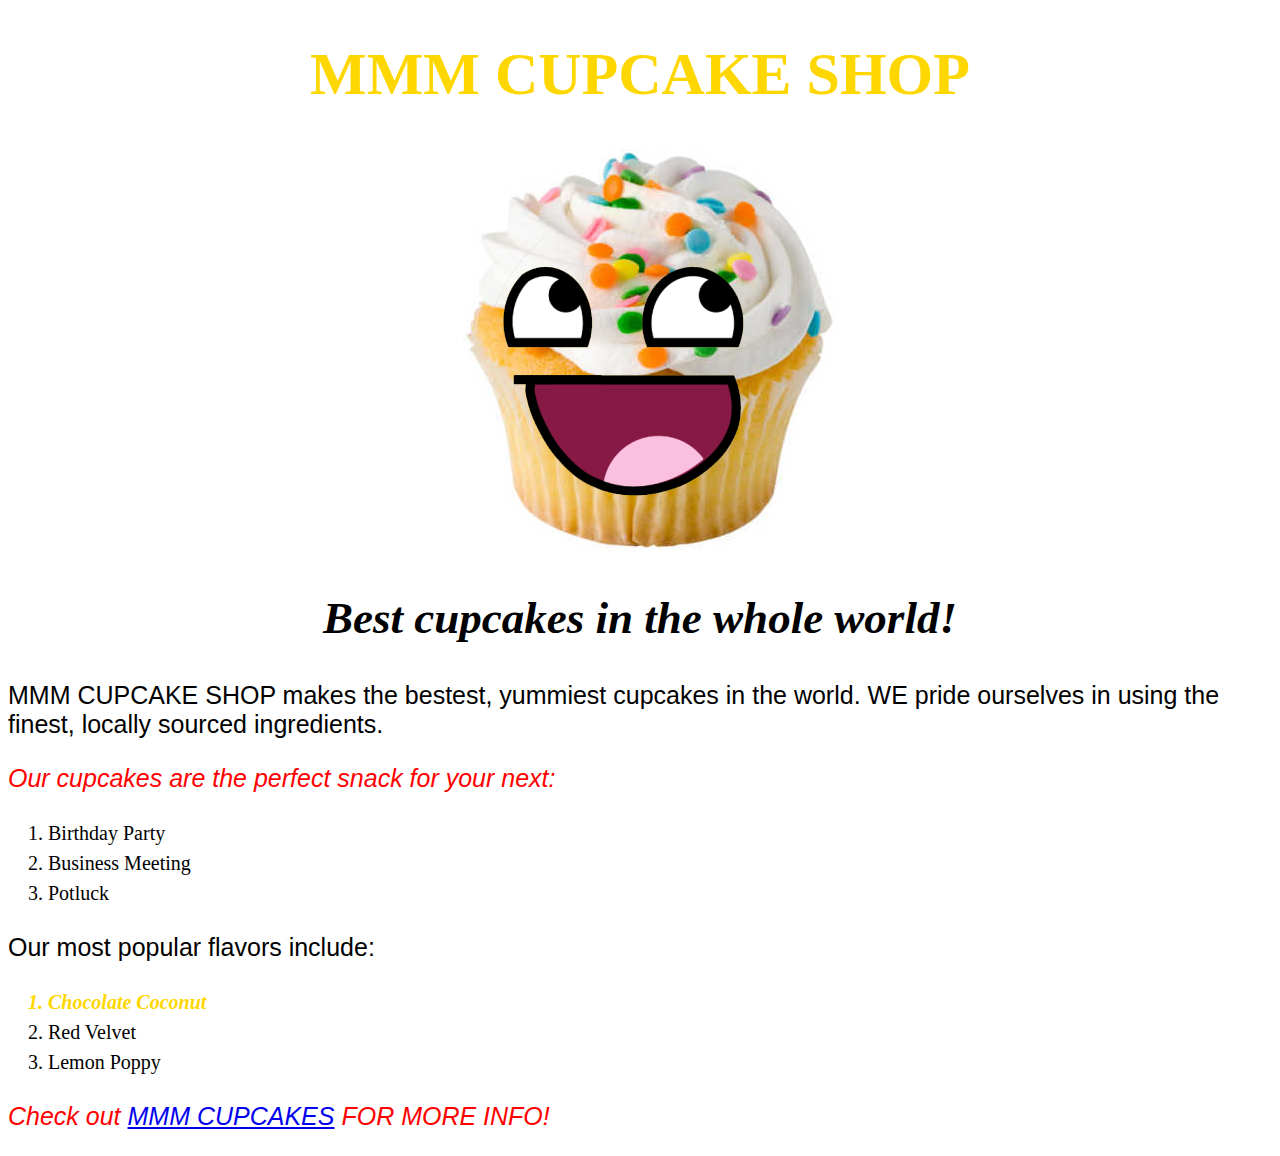
<file: index.html>
<!DOCTYPE html>
<html>
  <head>
    <link href="css/cupcake-styles.css" rel="stylesheet" type="text/css">
    <title> MMMMMMM </title>
  </head>
  <body>
    <h1>MMM CUPCAKE SHOP</h1>
    <img src="Awesome Cupcake.png" alt="Cute cupcake." class="center">
    <h2>Best cupcakes in the whole world!</h2>

    <p class=intro> MMM CUPCAKE SHOP makes the bestest, yummiest cupcakes in the world. WE pride ourselves in using the finest, locally sourced ingredients.</p>

    <p class=flashy>Our cupcakes are the perfect snack for your next:</p>
    <ol>
      <li>Birthday Party</li>
      <li>Business Meeting</li>
      <li>Potluck</li>
    </ol>

    <p>Our most popular flavors include:</p>
    <ol>
      <li class=best>Chocolate Coconut </li>
      <li>Red Velvet</li>
      <li>Lemon Poppy</li>
    </ol>

<p class=flashy>Check out <a href="http://www.mmmcupcakes.com/">MMM CUPCAKES</a> FOR MORE INFO!</p>

</html>
</file>
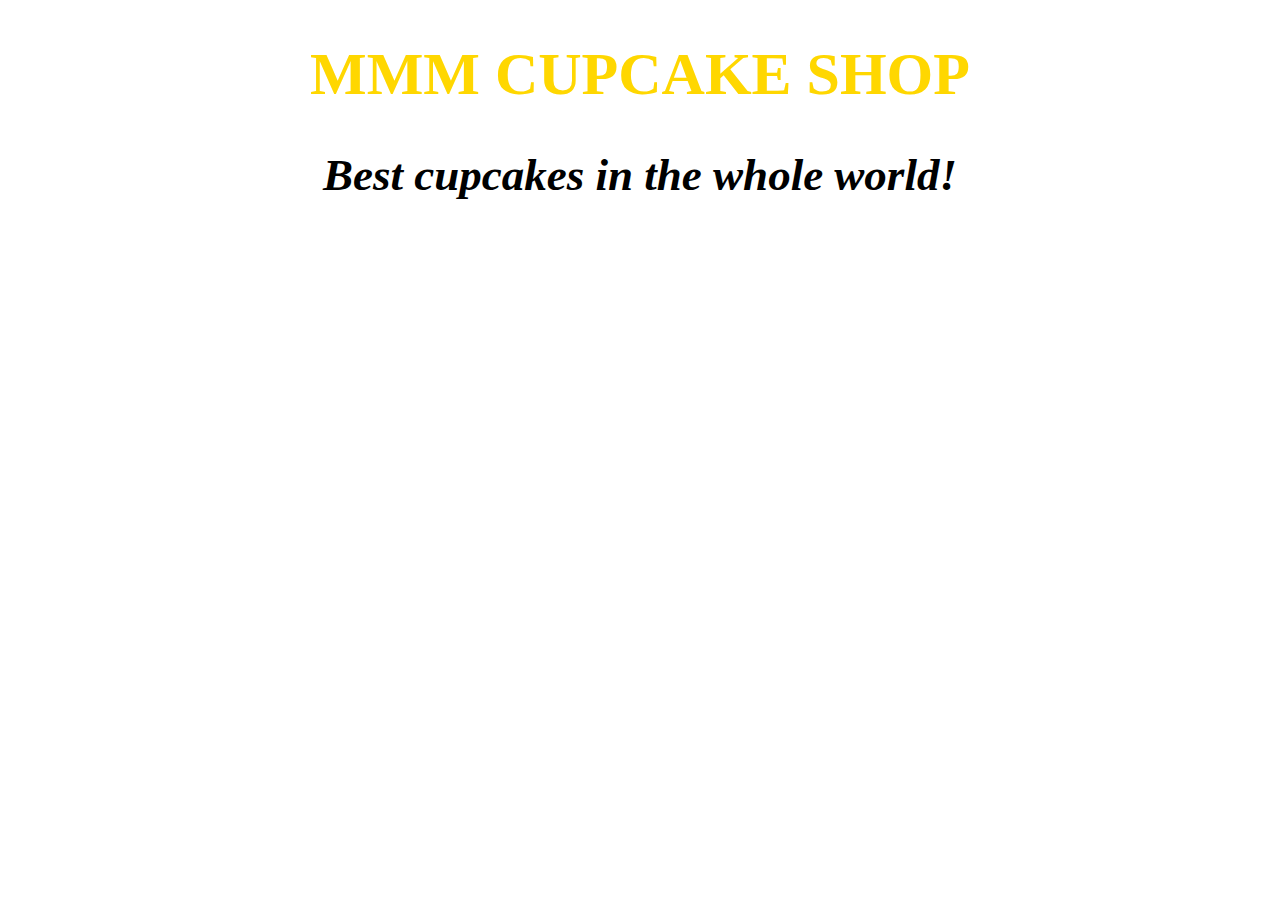
<file: cupcakes.html>
<!DOCTYPE html>
<html>
  <head>
    <link href="css/cupcake-styles.css" rel="stylesheet" type="text/css">
    <title> MMMMMMM </title>
  </head>
  <body>
    <h1>MMM CUPCAKE SHOP</h1>
    <h2>Best cupcakes in the whole world!</h2>

</html>
</file>
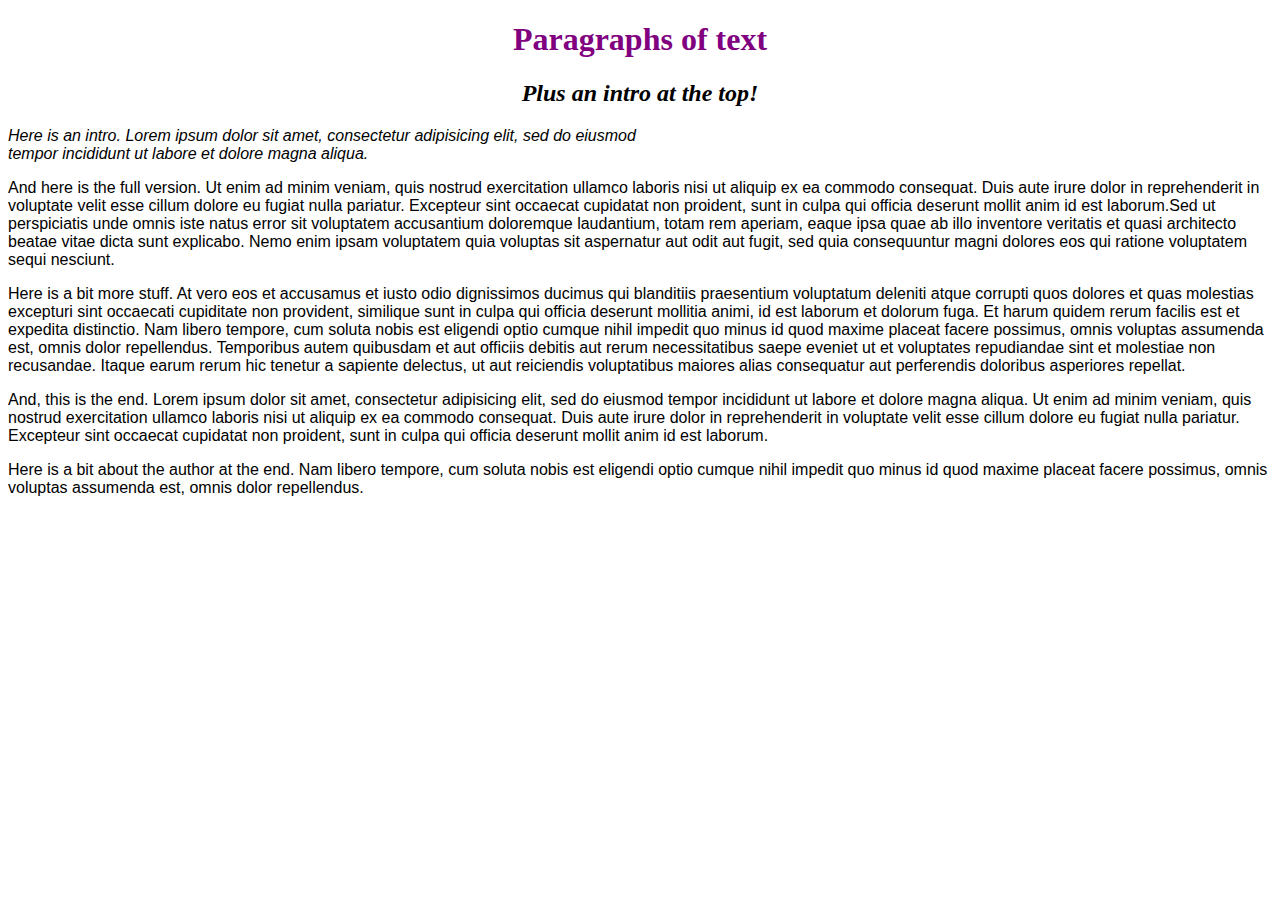
<file: new_page.html>
<!DOCTYPE html>
<html>
  <head>
    <link href="css/new-stlyes.css" rel="stylesheet" type="text/css">
    <title>Paragraphs!</title>
  </head>
  <body>
    <h1>Paragraphs of text</h1>
    <h2>Plus an intro at the top!</h2>

    <p class="intro"> Here is an intro. Lorem ipsum dolor sit amet, consectetur adipisicing elit, sed do eiusmod tempor incididunt ut labore et dolore magna aliqua.</p>

    <p>And here is the full version. Ut enim ad minim veniam, quis nostrud exercitation ullamco laboris nisi ut aliquip ex ea commodo consequat. Duis aute irure dolor in reprehenderit in voluptate velit esse cillum dolore eu fugiat nulla pariatur. Excepteur sint occaecat cupidatat non proident, sunt in culpa qui officia deserunt mollit anim id est laborum.Sed ut perspiciatis unde omnis iste natus error sit voluptatem accusantium doloremque laudantium, totam rem aperiam, eaque ipsa quae ab illo inventore veritatis et quasi architecto beatae vitae dicta sunt explicabo. Nemo enim ipsam voluptatem quia voluptas sit aspernatur aut odit aut fugit, sed quia consequuntur magni dolores eos qui ratione voluptatem sequi nesciunt.</p>

    <p>Here is a bit more stuff. At vero eos et accusamus et iusto odio dignissimos ducimus qui blanditiis praesentium voluptatum deleniti atque corrupti quos dolores et quas molestias excepturi sint occaecati cupiditate non provident, similique sunt in culpa qui officia deserunt mollitia animi, id est laborum et dolorum fuga. Et harum quidem rerum facilis est et expedita distinctio. Nam libero tempore, cum soluta nobis est eligendi optio cumque nihil impedit quo minus id quod maxime placeat facere possimus, omnis voluptas assumenda est, omnis dolor repellendus. Temporibus autem quibusdam et aut officiis debitis aut rerum necessitatibus saepe eveniet ut et voluptates repudiandae sint et molestiae non recusandae. Itaque earum rerum hic tenetur a sapiente delectus, ut aut reiciendis voluptatibus maiores alias consequatur aut perferendis doloribus asperiores repellat.</p>

    <p>And, this is the end. Lorem ipsum dolor sit amet, consectetur adipisicing elit, sed do eiusmod tempor incididunt ut labore et dolore magna aliqua. Ut enim ad minim veniam, quis nostrud exercitation ullamco laboris nisi ut aliquip ex ea commodo consequat. Duis aute irure dolor in reprehenderit in voluptate velit esse cillum dolore eu fugiat nulla pariatur. Excepteur sint occaecat cupidatat non proident, sunt in culpa qui officia deserunt mollit anim id est laborum.</p>

    <p>Here is a bit about the author at the end. Nam libero tempore, cum soluta nobis est eligendi optio cumque nihil impedit quo minus id quod maxime placeat facere possimus, omnis voluptas assumenda est, omnis dolor repellendus.</p>
  </body>
</html>
</file>
<file: css/cupcake-styles.css>
h1 {
  color: Gold;
  text-align: center;
  font-size: 60px;
}

h2 {
  font-style: italic;
  text-align: center;
  font-size: 45px;
}

p {
  font-family: sans-serif;
  font-size: 25px;
}

p.flashy {
    color: red;
    font-style: italic;
}

ol {
  font-size: 20px;
  line-height: 30px;
}

li.best {
    color: gold;
    font-style: italic;
    font-weight: bold;
}
img {
    display: block;
    margin: 0 auto;
  }
</file>
<file: css/new-stlyes.css>
h1 {
  color: purple;
  text-align: center;
}

h2 {
  font-style: italic;
  text-align: center;
}

p.intro {
  width: 50%;
  font-style: italic;
}

p {
  font-family: sans-serif;
}

ul {
  font-size: 20px;
  line-height: 30px;
}
</file>
